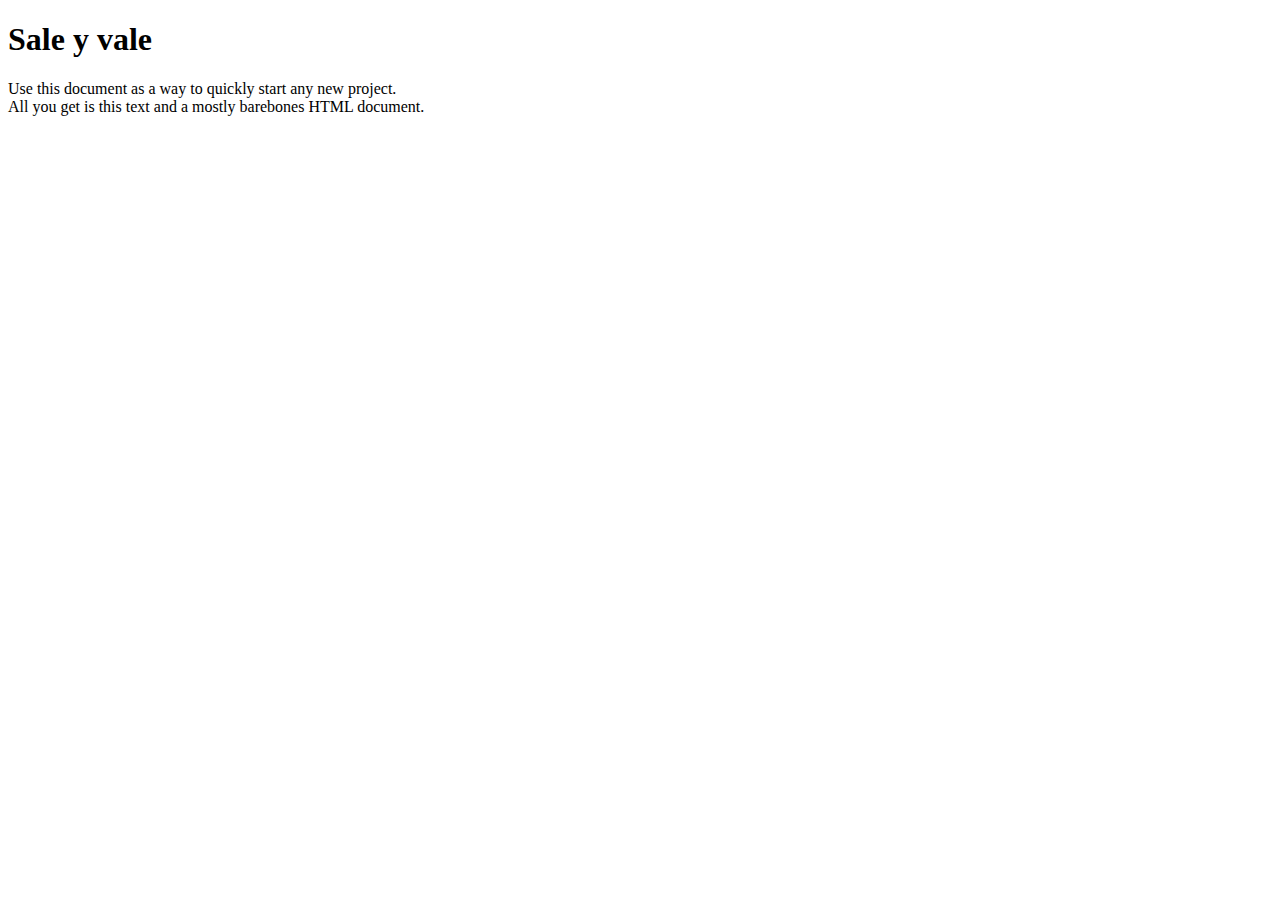
<file: src/main/resources/templates/index.html>
<!DOCTYPE html >
<html lang="en" xmlns:th="http://www.thymeleaf.org">
  <head th:replace="common/header :: common-header" />
  <body>
    <div th:replace="common/navbar :: common-navbar" />
    <div class="container">
      <div class="starter-template">
        <h1 th:text="#{index.main.callout}">Sale y vale</h1>
        <p class="lead">Use this document as a way to quickly start any new project.<br> All you get is this text and a mostly barebones HTML document.</p>
      </div>
    </div><!-- /.container -->
        <div th:replace="common/header :: before-body-scripts"/>
     </body>
</html>
</file>
